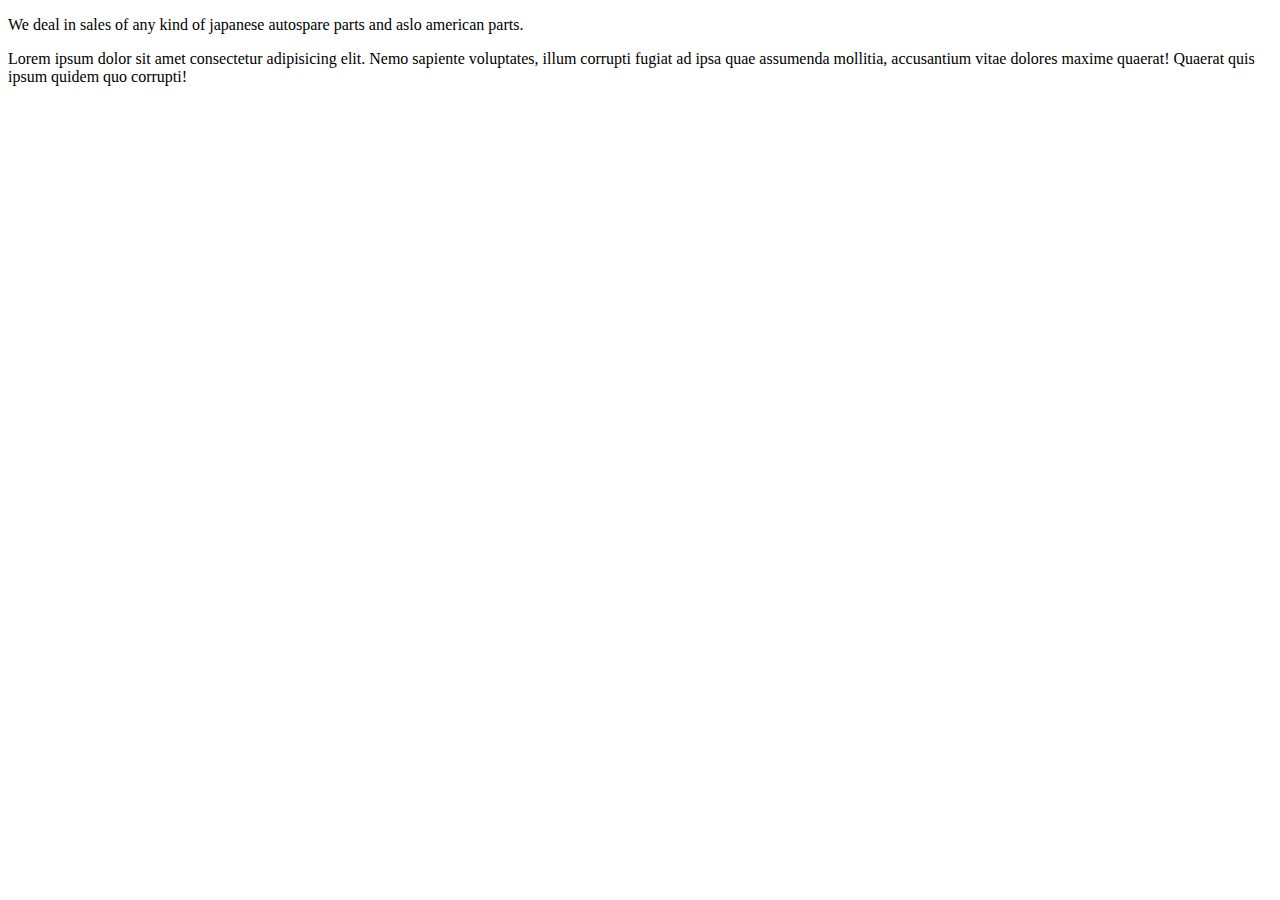
<file: about.html>
<!DOCTYPE html>
<html lang="en">
<head>
    <meta charset="UTF-8">
    <meta http-equiv="X-UA-Compatible" content="IE=edge">
    <meta name="viewport" content="width=p, initial-scale=1.0">
    <title>Document</title>
</head>
<body>
    <p>We deal in sales of any kind of japanese autospare parts and aslo american parts.</p>
    <p>Lorem ipsum dolor sit amet consectetur adipisicing elit. Nemo sapiente voluptates, illum corrupti fugiat ad ipsa quae assumenda mollitia, accusantium vitae dolores maxime quaerat! Quaerat quis ipsum quidem quo corrupti!</p>
</body>
</html>
</file>
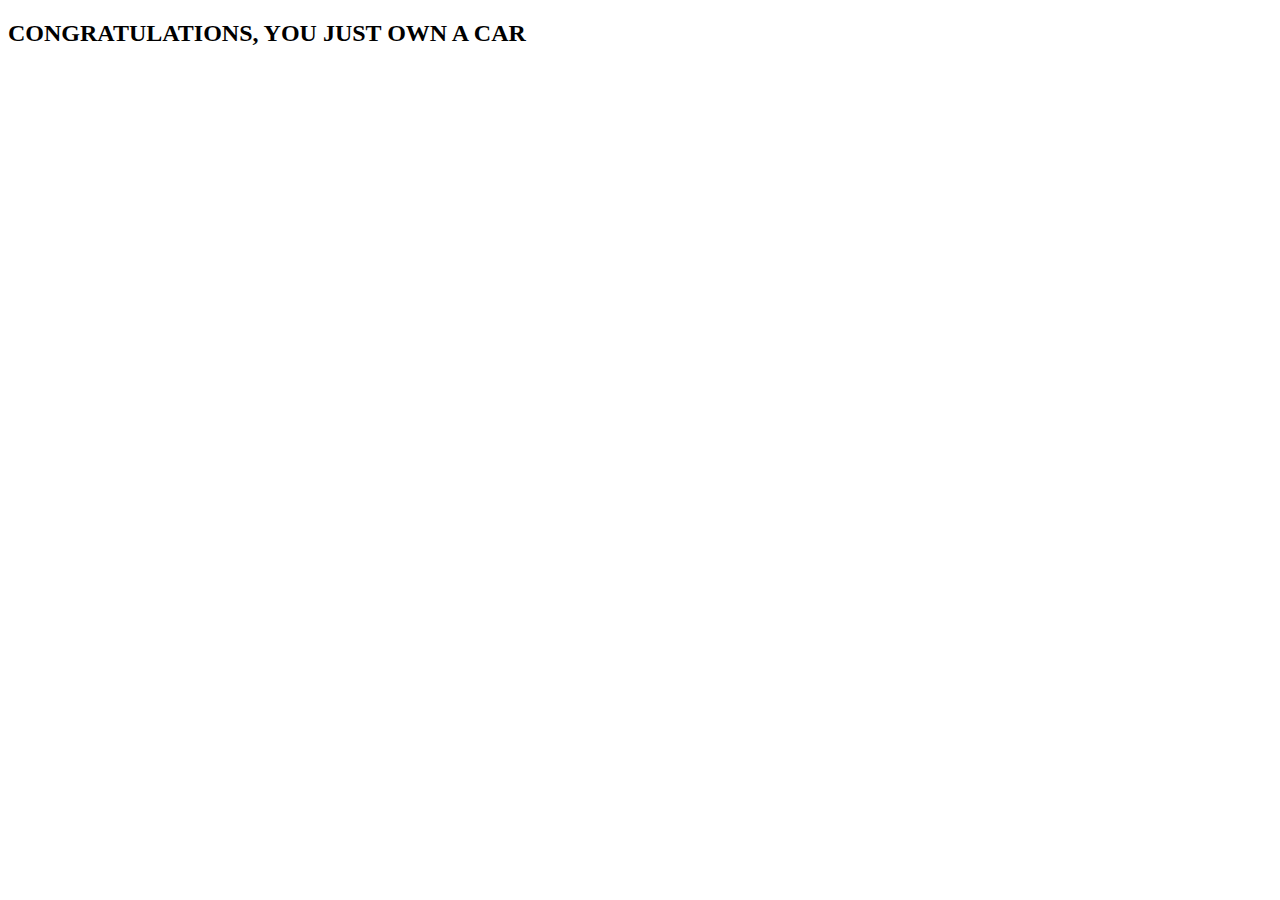
<file: action response.html>
<!DOCTYPE html>
<html lang="en">
<head>
    <meta charset="UTF-8">
    <meta http-equiv="X-UA-Compatible" content="IE=edge">
    <meta name="viewport" content="width=h1, initial-scale=1.0">
    <title>Document</title>
</head>
<body>
    <h2>CONGRATULATIONS, YOU JUST OWN A CAR</h2>
</body>
</html>
</file>
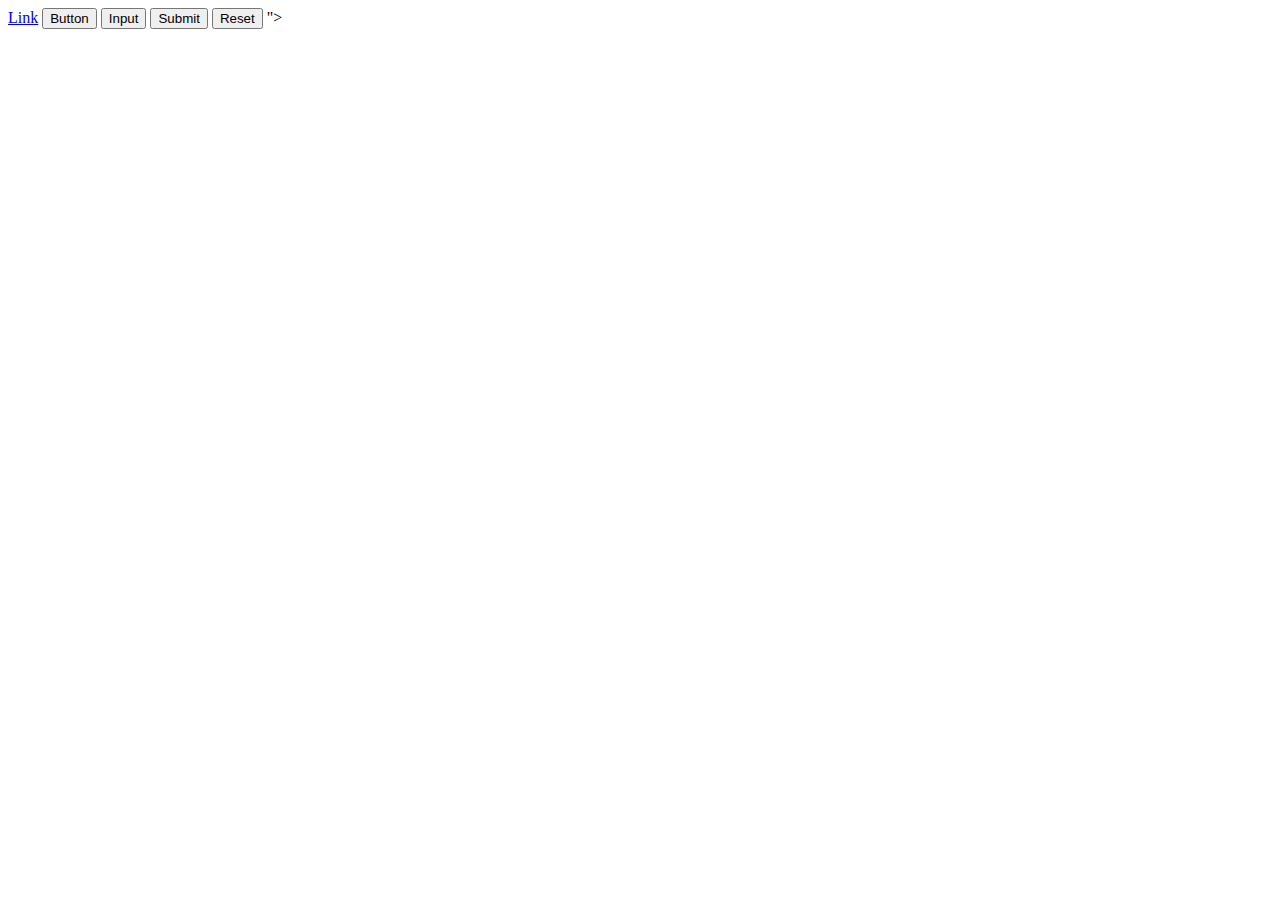
<file: boots.html>
<!DOCTYPE html>
<html lang="en">
<head>
    <meta charset="UTF-8">
    <meta http-equiv="X-UA-Compatible" content="IE=edge">
    <meta name="viewport" content="width=device-width, initial-scale=1.0">
    <link href="https://cdn.jsdelivr.net/npm/bootstrap@5.2.0-beta1/dist/css/bootstrap.min.css" rel="stylesheet" integrity="sha384-0evHe/X+R7YkIZDRvuzKMRqM+OrBnVFBL6DOitfPri4tjfHxaWutUpFmBp4vmVor" crossorigin="anonymous">
    <title>Document</title>
</head>
<body>
<!-- Button trigger modal -->
<!-- <button type="button" class="btn btn-primary" data-bs-toggle="modal" data-bs-target="#exampleModal">
    Launch demo modal
  </button>
  
  Modal -->
  <!-- <div class="modal fade" id="exampleModal" tabindex="-1" aria-labelledby="exampleModalLabel" aria-hidden="true">
    <div class="modal-dialog">
      <div class="modal-content">
        <div class="modal-header">
          <h5 class="modal-title" id="exampleModalLabel">Modal title</h5>
          <button type="button" class="btn-close" data-bs-dismiss="modal" aria-label="Close"></button>
        </div>
        <div class="modal-body">
          thank you for registering.
        </div>
        <div class="modal-footer">
          <button type="button" class="btn btn-secondary" data-bs-dismiss="modal">Close</button>
          <button type="button" class="btn btn-primary">Save changes</button>
        </div>
      </div>
    </div>
  </div>

  <div id="carouselExampleControls" class="carousel slide" data-bs-ride="carousel">
    <div class="carousel-inner">
      <div class="carousel-item active">
        <img src="images/Tech Studio.png" class="d-block w-100" alt="...">
      </div>
      <div class="carousel-item">
        <img src="images/soncap.png" class="d-block w-100" alt="...">
      </div>
      <div class="carousel-item">
        <img src="images/whatsapp.png" class="d-block w-100" alt="...">
      </div>
    </div>
    <button class="carousel-control-prev" type="button" data-bs-target="#carouselExampleControls" data-bs-slide="prev">
      <span class="carousel-control-prev-icon" aria-hidden="true"></span>
      <span class="visually-hidden">Previous</span>
    </button>
    <button class="carousel-control-next" type="button" data-bs-target="#carouselExampleControls" data-bs-slide="next">
      <span class="carousel-control-next-icon" aria-hidden="true"></span>
      <span class="visually-hidden">Next</span>
    </button> -->
    <a class="btn btn-primary" href="#" role="button">Link</a>
<button class="btn btn-primary" type="submit">Button</button>
<input class="btn btn-primary" type="button" value="Input">
<input class="btn btn-primary" type="submit" value="Submit">
<input class="btn btn-primary" type="reset" value="Reset">
  </div>
    
    <script src="https://cdn.jsdelivr.net/npm/bootstrap@5.2.0-beta1/dist/js/bootstrap.bundle.min.js" integrity="sha384-pprn3073KE6tl6bjs2QrFaJGz5/SUsLqktiwsUTF55Jfv3qYSDhgCecCxMW52nD2" crossorigin="anonymous"></script>">
</body>
</html>
</file>
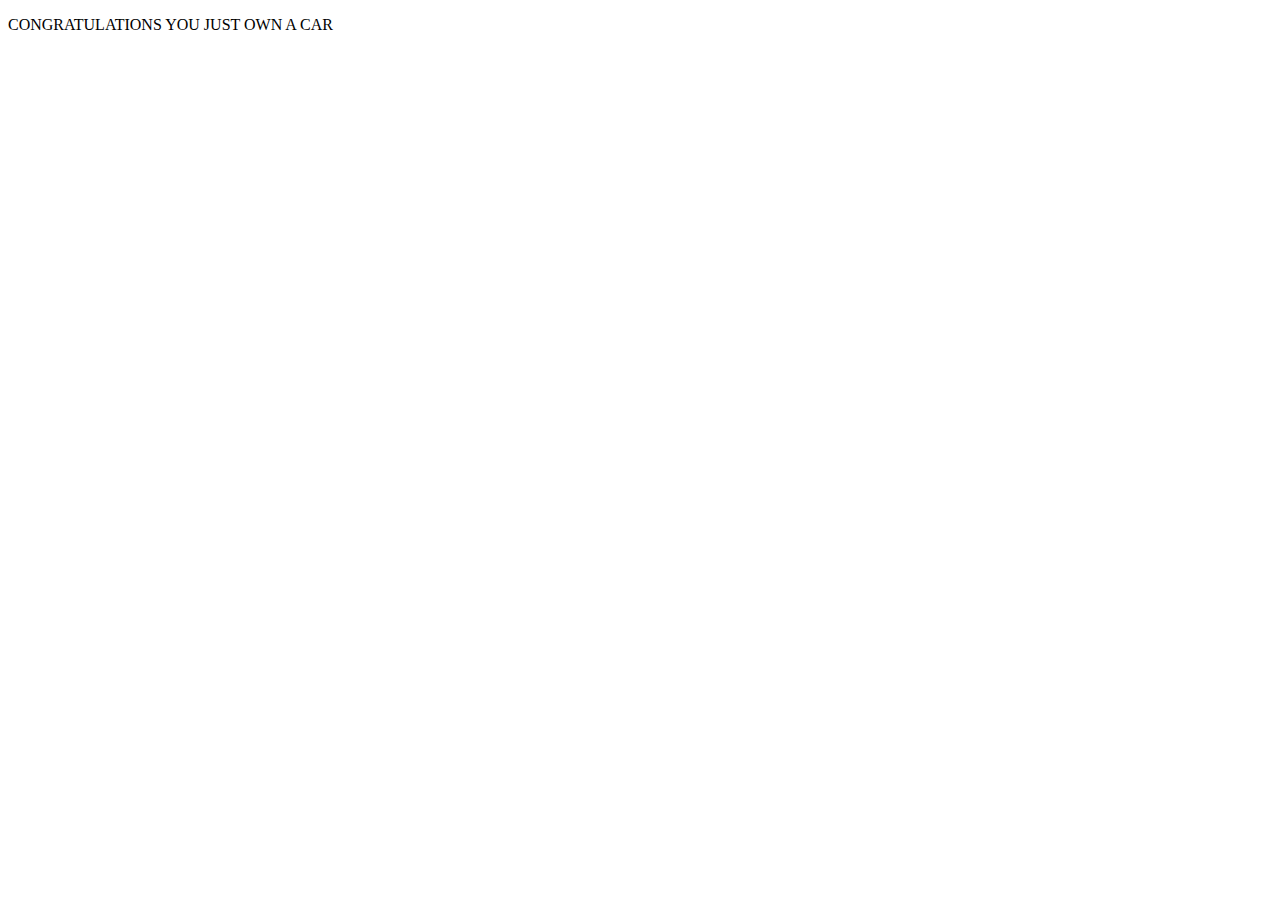
<file: car.html>
<!DOCTYPE html>
<html lang="en">
<head>
    <meta charset="UTF-8">
    <meta http-equiv="X-UA-Compatible" content="IE=edge">
    <meta name="viewport" content="width=device-width, initial-scale=1.0">
    <title>congratulatory message</title>
</head>
<body>
    <p>CONGRATULATIONS YOU JUST OWN A CAR</p>
    
</body>
</html>
</file>
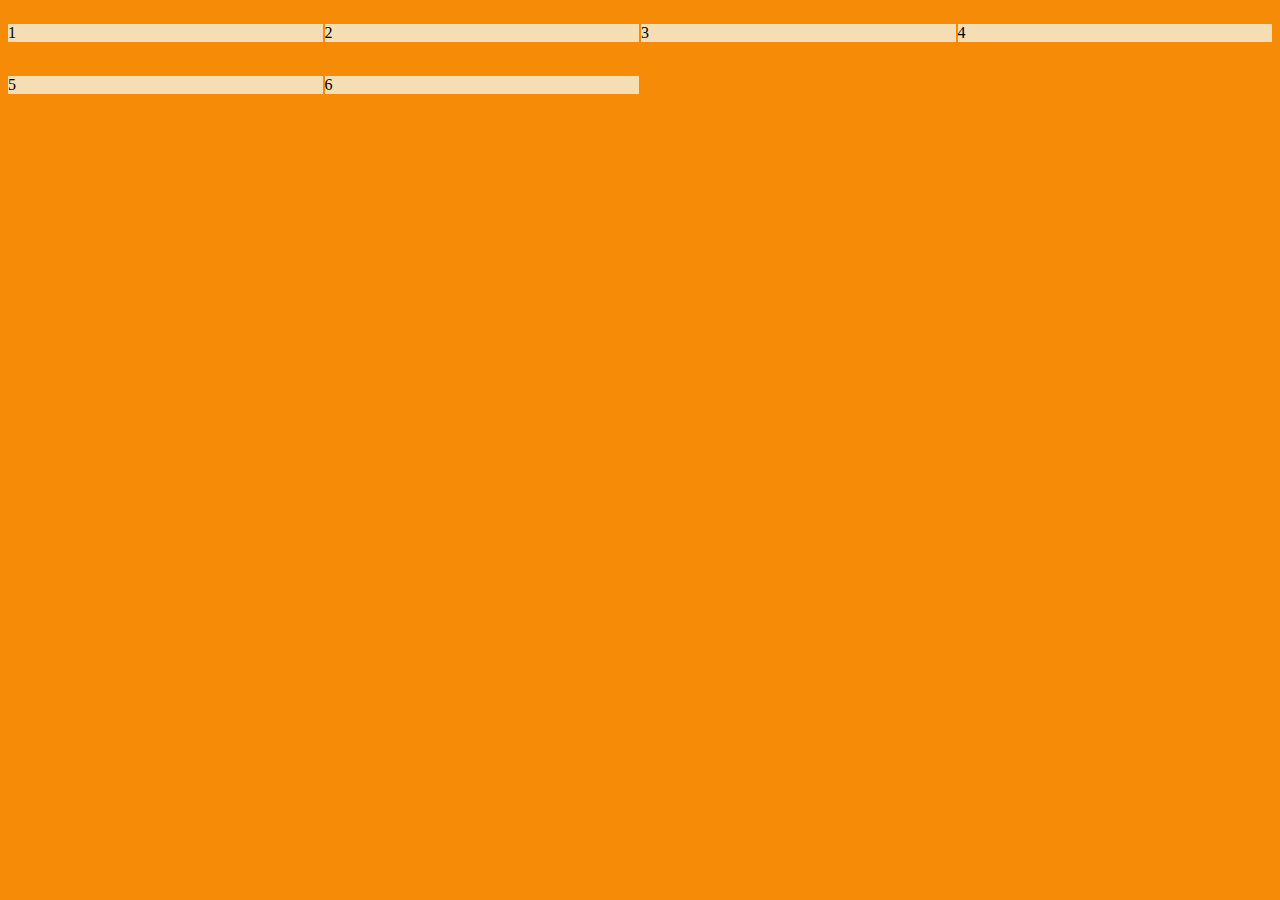
<file: display.html>
<!DOCTYPE html>
<html lang="en">
<head>
    <meta charset="UTF-8">
    <meta http-equiv="X-UA-Compatible" content="IE=edge">
    <meta name="viewport" content="width=device-width, initial-scale=1.0">
    <link rel="stylesheet" href="display.css">
    <title>Display</title>
</head>
<body>
    <div class="first_flex">
        <p>1</p>
        <p>2</p>
        <p>3</p>
        <p>4</p>
        <p>5</p>
        <p>6</p>
    </div>
</body>
</html>
</file>
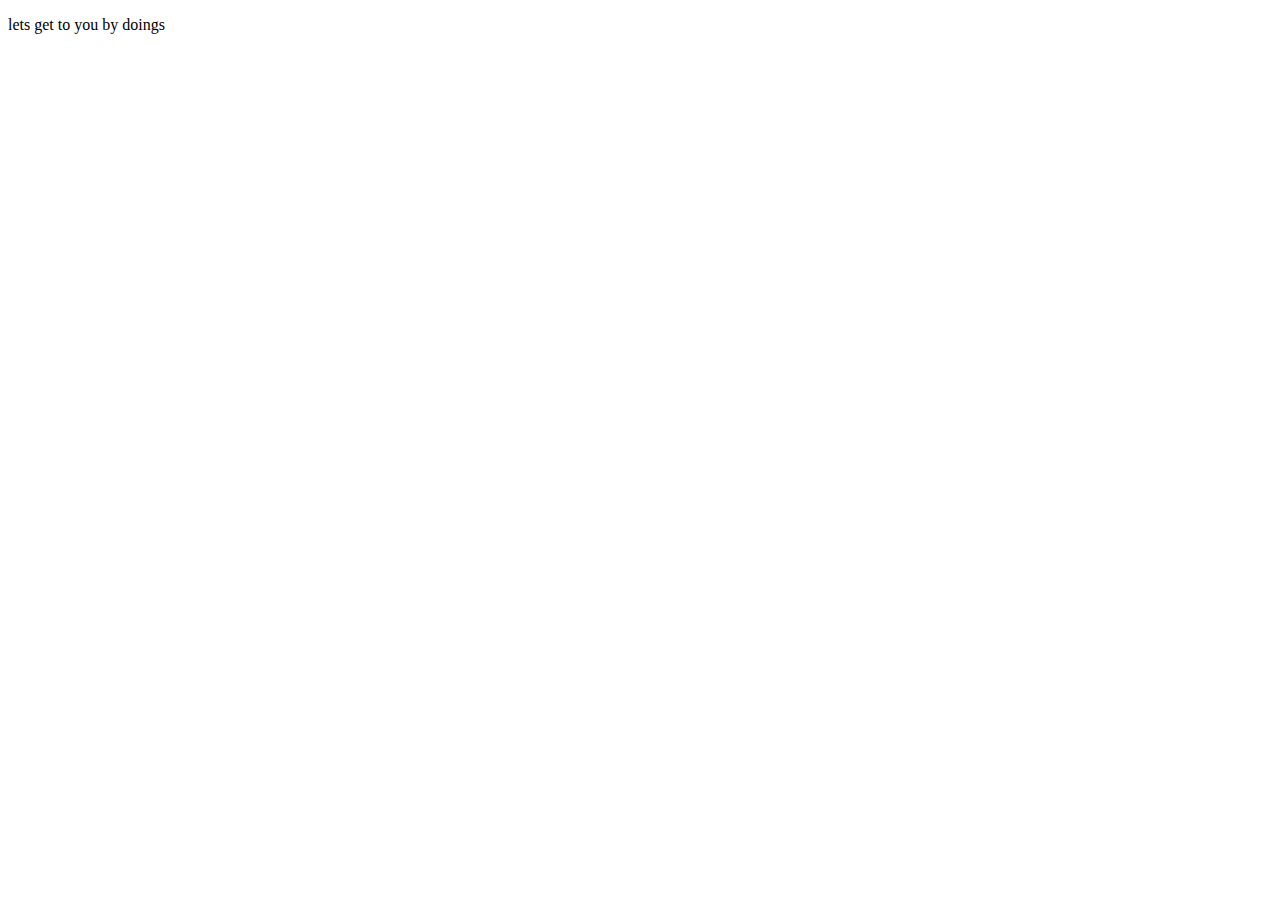
<file: doings.html>
<!DOCTYPE html>
<html lang="en">
<head>
    <meta charset="UTF-8">
    <meta http-equiv="X-UA-Compatible" content="IE=edge">
    <meta name="viewport" content="width=device-width, initial-scale=1.0">
    <title>doingd</title>
</head>
<body>
    <p>lets get to you by doings</p>
</body>
</html>
</file>
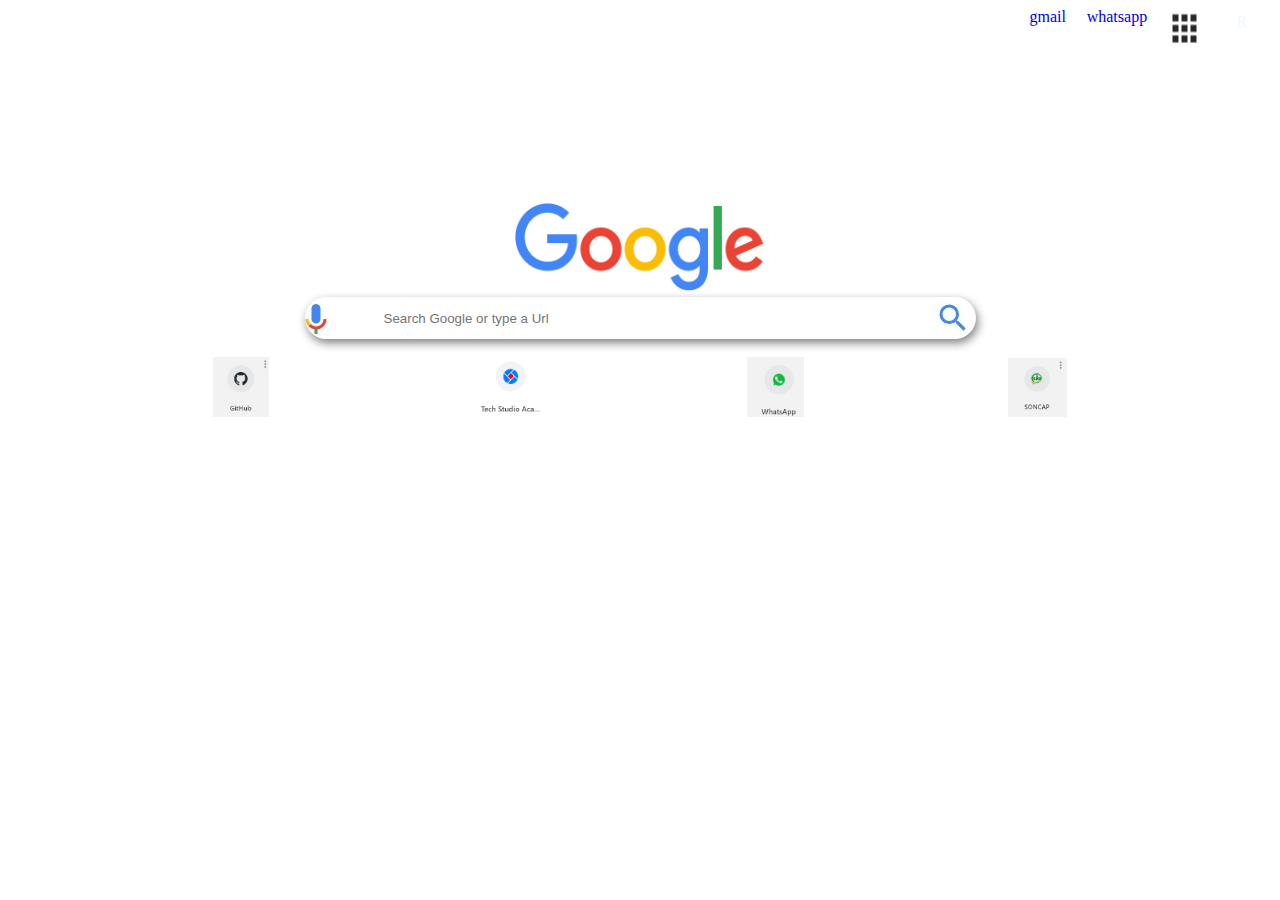
<file: google.html>
<!DOCTYPE html>
<html lang="en">
<head>
    <meta charset="UTF-8">
    <meta http-equiv="X-UA-Compatible" content="IE=edge">
    <meta name="viewport" content="width=device-width, initial-scale=1.0">
    <link rel="stylesheet" href="google.css">
    <title>Document</title>
</head>
<body>
    <!-- t text-decoration propertyto remove underline -->
    <style>
        a{
            text-decoration: none;
        }
    </style>
    <div class="firstdiv">
        <a href="https://mail.google.com/mail/?tab=rm&ogbl">gmail</a>
        <a href="https://web.whatsapp.com/">whatsapp</a>
        <img src="images/menu.png"></a>
        <div class="my_account">R</div>
    </div>
    
    <section>
         <!-- <h1>
             < <span style="color: blue; font-weight: 900px;">Google</span> -->
        <!-- </h1> --> 
        <!-- OR -->
        <img height="90px" src="images/google image.png" width="250px" alt=""><br>
        <!-- <img class="pos_1" src="images/search.jpg" alt=""> -->
        <input class="firstinp" type="text" placeholder="Search Google or type a Url"> 
        <!-- <img class="mic" src="images/mic.jpg" alt=""> -->
    </section> <br>

    <div class="row"> 
        <img height="60px" src="images/GitHub.png" alt="GitHub">
        <img height="60px" src="images/Tech Studio.png" alt="tech studio">
        <img height="60px" src="images/whatsapp.png" alt="whatsapp"> 
        <img height="60px" src="images/soncap.png" alt="soncap">
    </div>

    
    
</body>
</html>
</file>
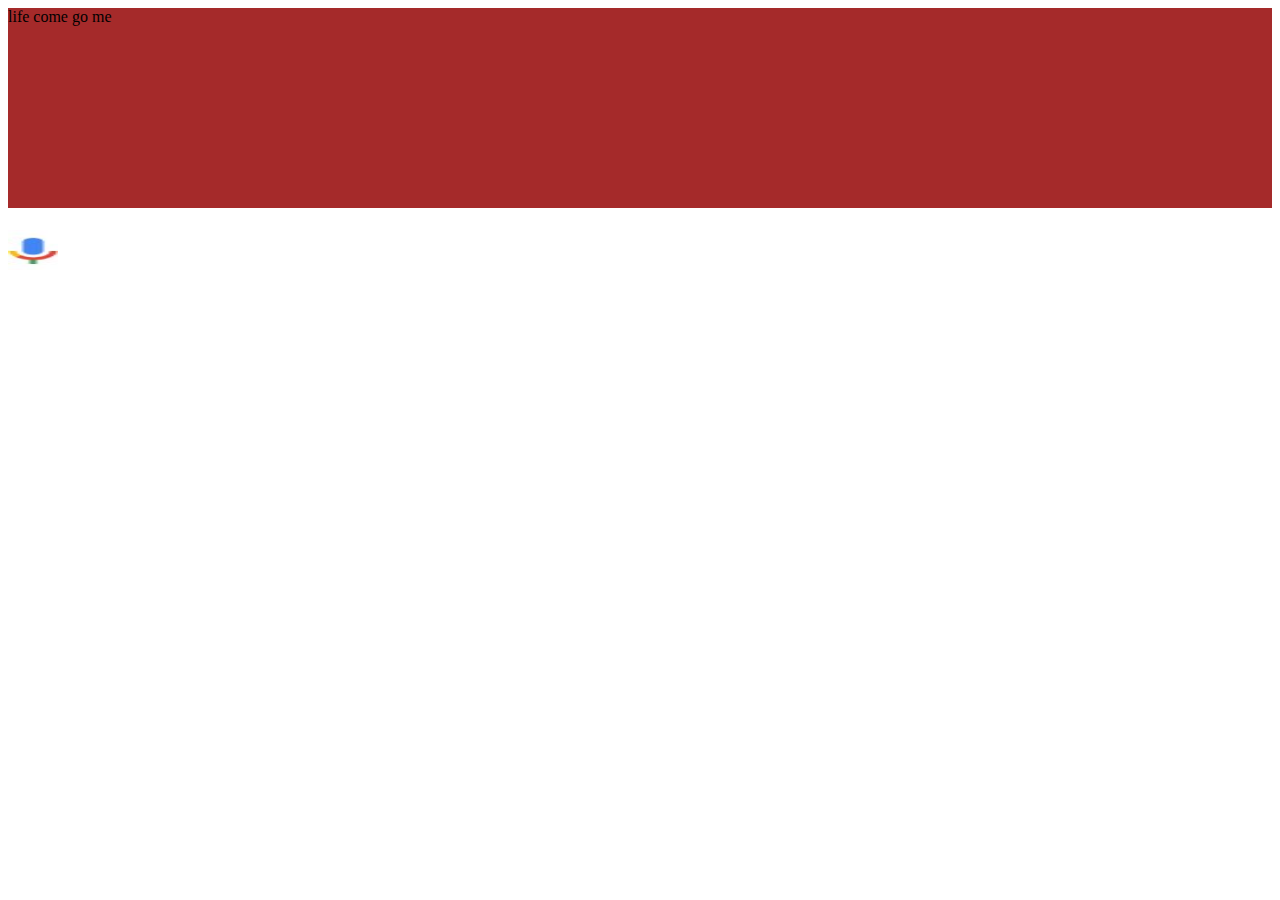
<file: new.html>
<!DOCTYPE html>
<html lang="en">
    <link rel="stylesheet" href="new.css">
<head>
    <meta charset="UTF-8">
    <meta http-equiv="X-UA-Compatible" content="IE=edge">
    <meta name="viewport" content="width=device-width, initial-scale=1.0">
    <title>Document</title>
</head>
<body>
    <div class="basic">
        life come go me

    </div>
    <img class="basic_2" src="images/mic.jpg" alt="">
</body>
</html>
</file>
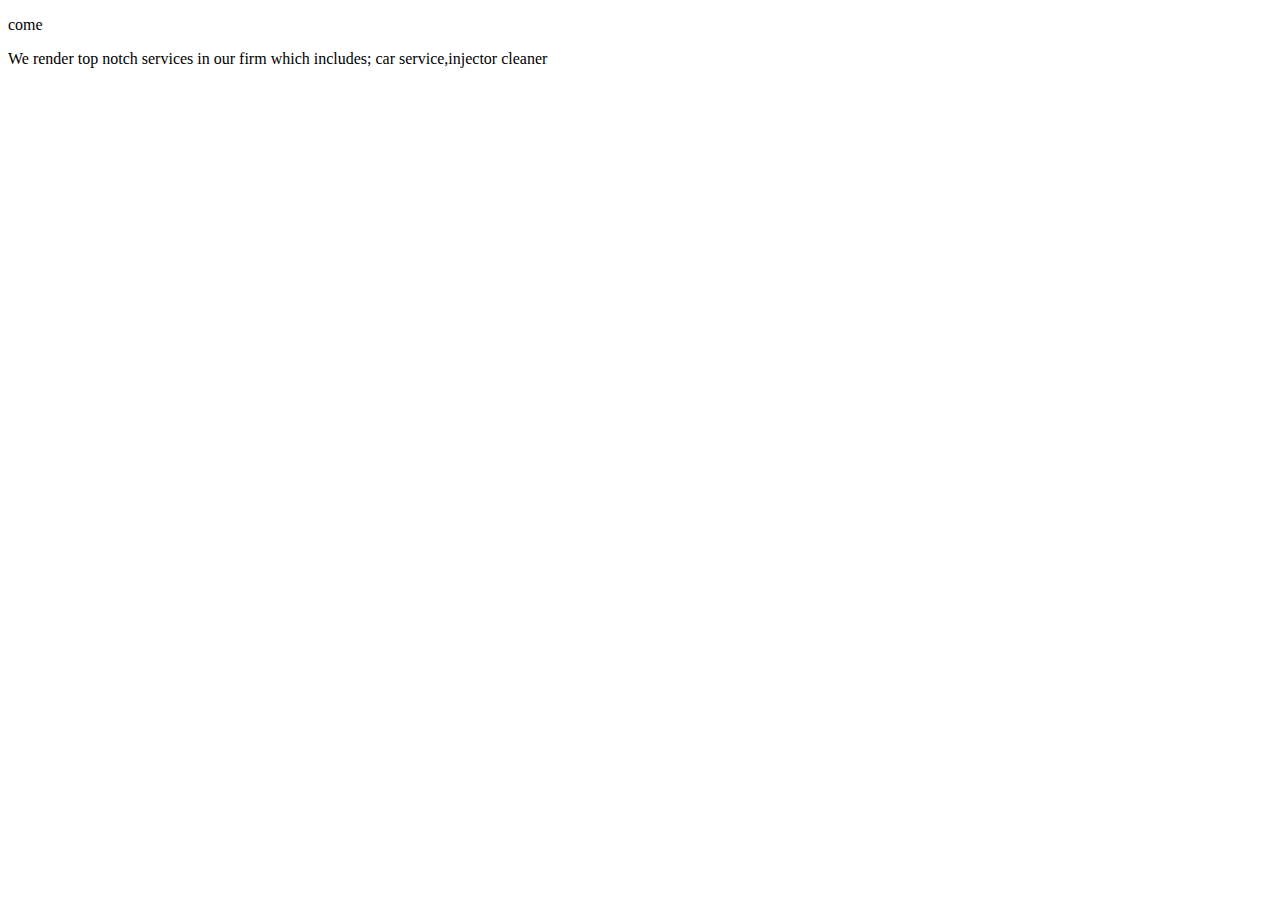
<file: services.html>
<!DOCTYPE html>
<html lang="en">
<head>
    <meta charset="UTF-8">
    <meta http-equiv="X-UA-Compatible" content="IE=edge">
    <meta name="viewport" content="width=device-width, initial-scale=1.0">
    <title>Our services</title>
</head>
<body>
    <p>come</p>
   <p>We render top notch services in our firm which includes; car service,injector cleaner</p> 
</body>
</html>
</file>
<file: display.css>
body{
    background-color: rgb(246, 139, 8);
}
/* p{
    background-color: rgb(177, 232, 232);
    display: inline;
} */
/* OR */
/* }
.first_flex{
    background-color: aqua;
    display: flex;
    justify-content: space-evenly
} */

/* FOR GRID */


p{
    background-color: wheat
}
.first_flex{
    /* display: grid;
    grid-template-columns: 1fr 1fr 1fr 1fr;
    grid-template-rows: 1fr 1fr; */

display: grid; 
grid-template-columns: repeat(4, 1fr); 
grid-template-rows: repeat(2, 1fr); 
grid-column-gap: 2px;
grid-row-gap: 2px; 
}
</file>
<file: google.css>
/* body{
    background-color:rgb(63, 30, 30) ;
}  */
.firstdiv{
    width: 20%;
    /* background-color: pink; */
    display: flex;
    justify-content: space-around;
    margin-left: 80%;
}
.my_account{
    /* background-color: rgb(29, 33, 29); */
    color: aliceblue;
    text-align: center;
    width: 40px;
    height: 30px;
    border-radius: 30%;
    padding-top: 5px;
}
section{
    margin-top: 160px; 
    /* background-color: aqua; */
    text-align: center;
}
/* .pos_1{
    margin-top: 43px;
    width: 18px;
    height: 17px;
    position: absolute;
    padding-left: 30px;
} */
.firstinp{
    padding-left: 79px;
}
/* .mic{
    margin-top: 30px;
    width: 16px;
    height: 30px;
} */
input{
    border-radius: 50px;
    width: 590px;
    height: 40px;
    box-shadow: 2px 4px 10px gray;
    border: none;
    background-image: url(images/search.jpg),url(images/mic.jpg);
    background-position: 99%,left center;
    background-repeat: no-repeat;
}

.row{
    display: flex;
    justify-content: space-evenly; 
    text-align: center; 
}
</file>
<file: new.css>
.basic{
    background-color: brown;
    height: 200px;
    position: relative;

}
.basic_2{
    background-color: chartreuse;
    height: 40px;
    width: 50px;
    position: absolute;
    bottom: 70%;
}
</file>
